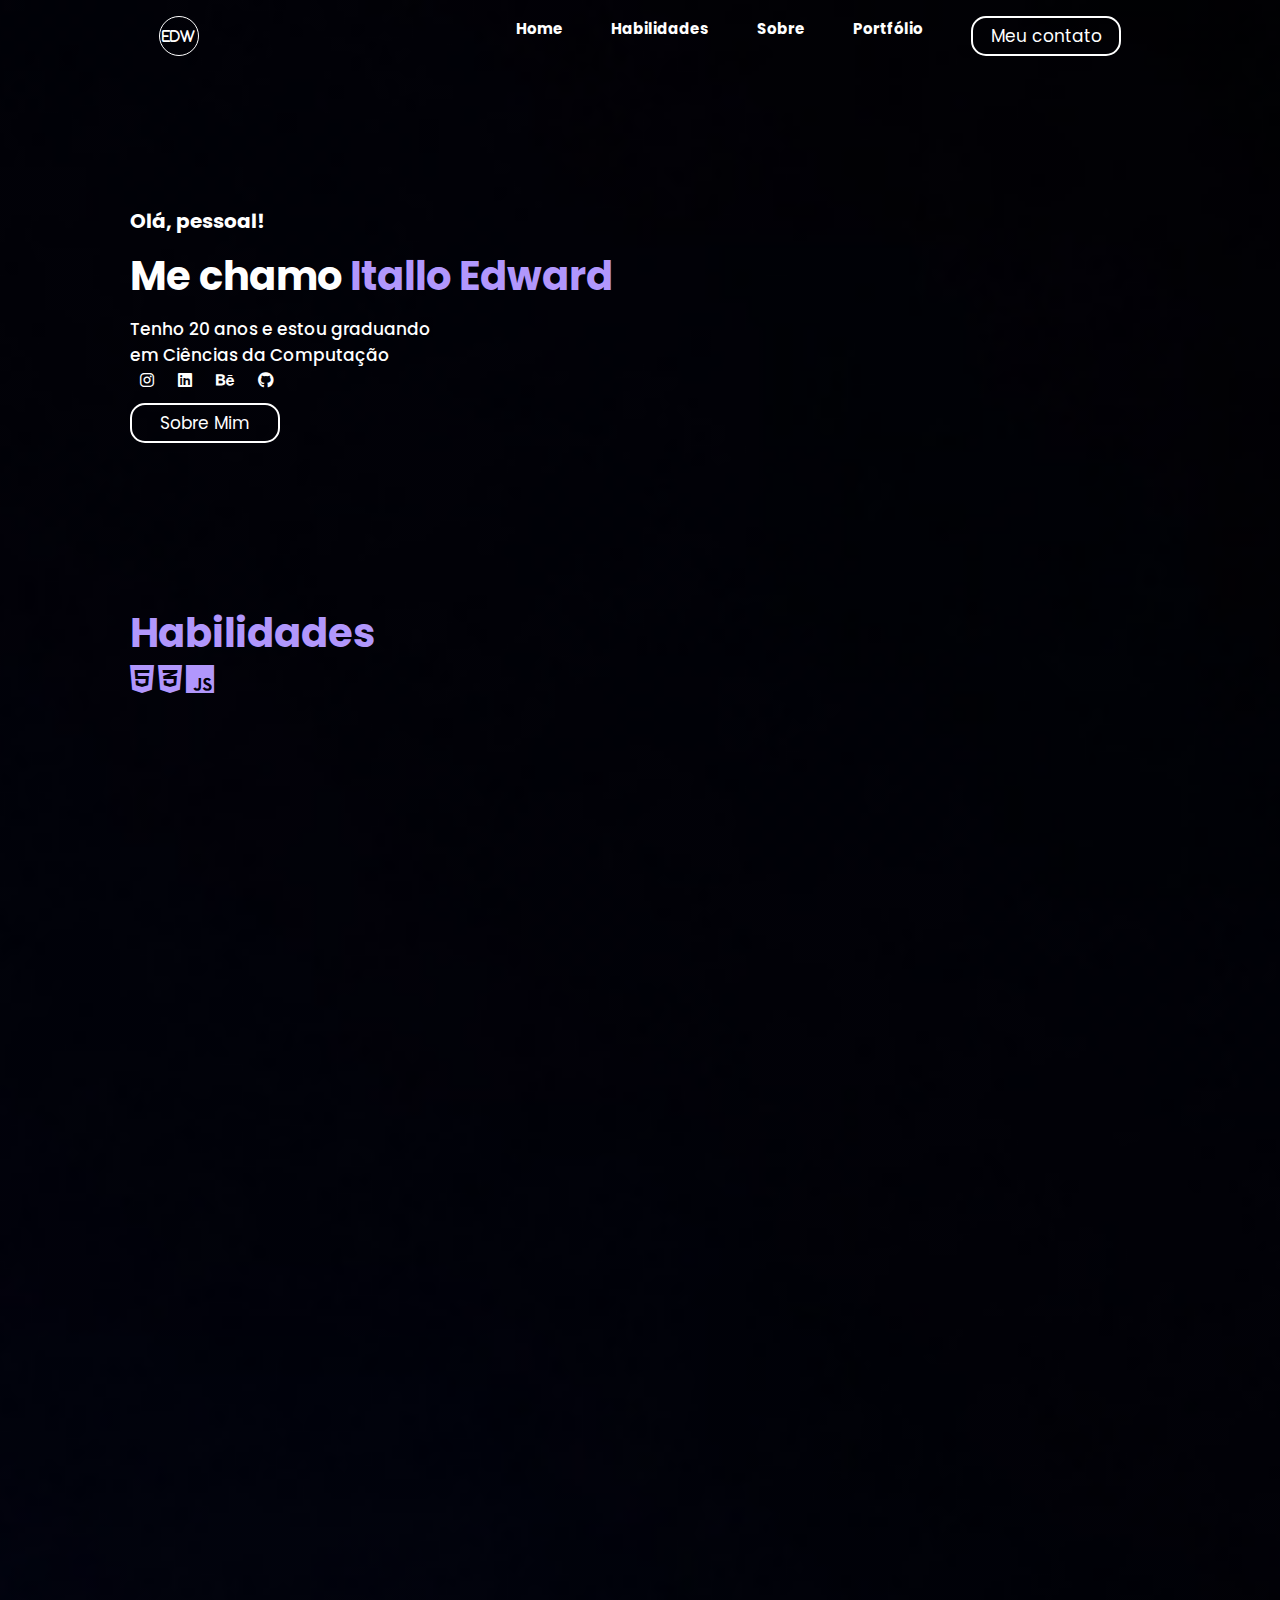
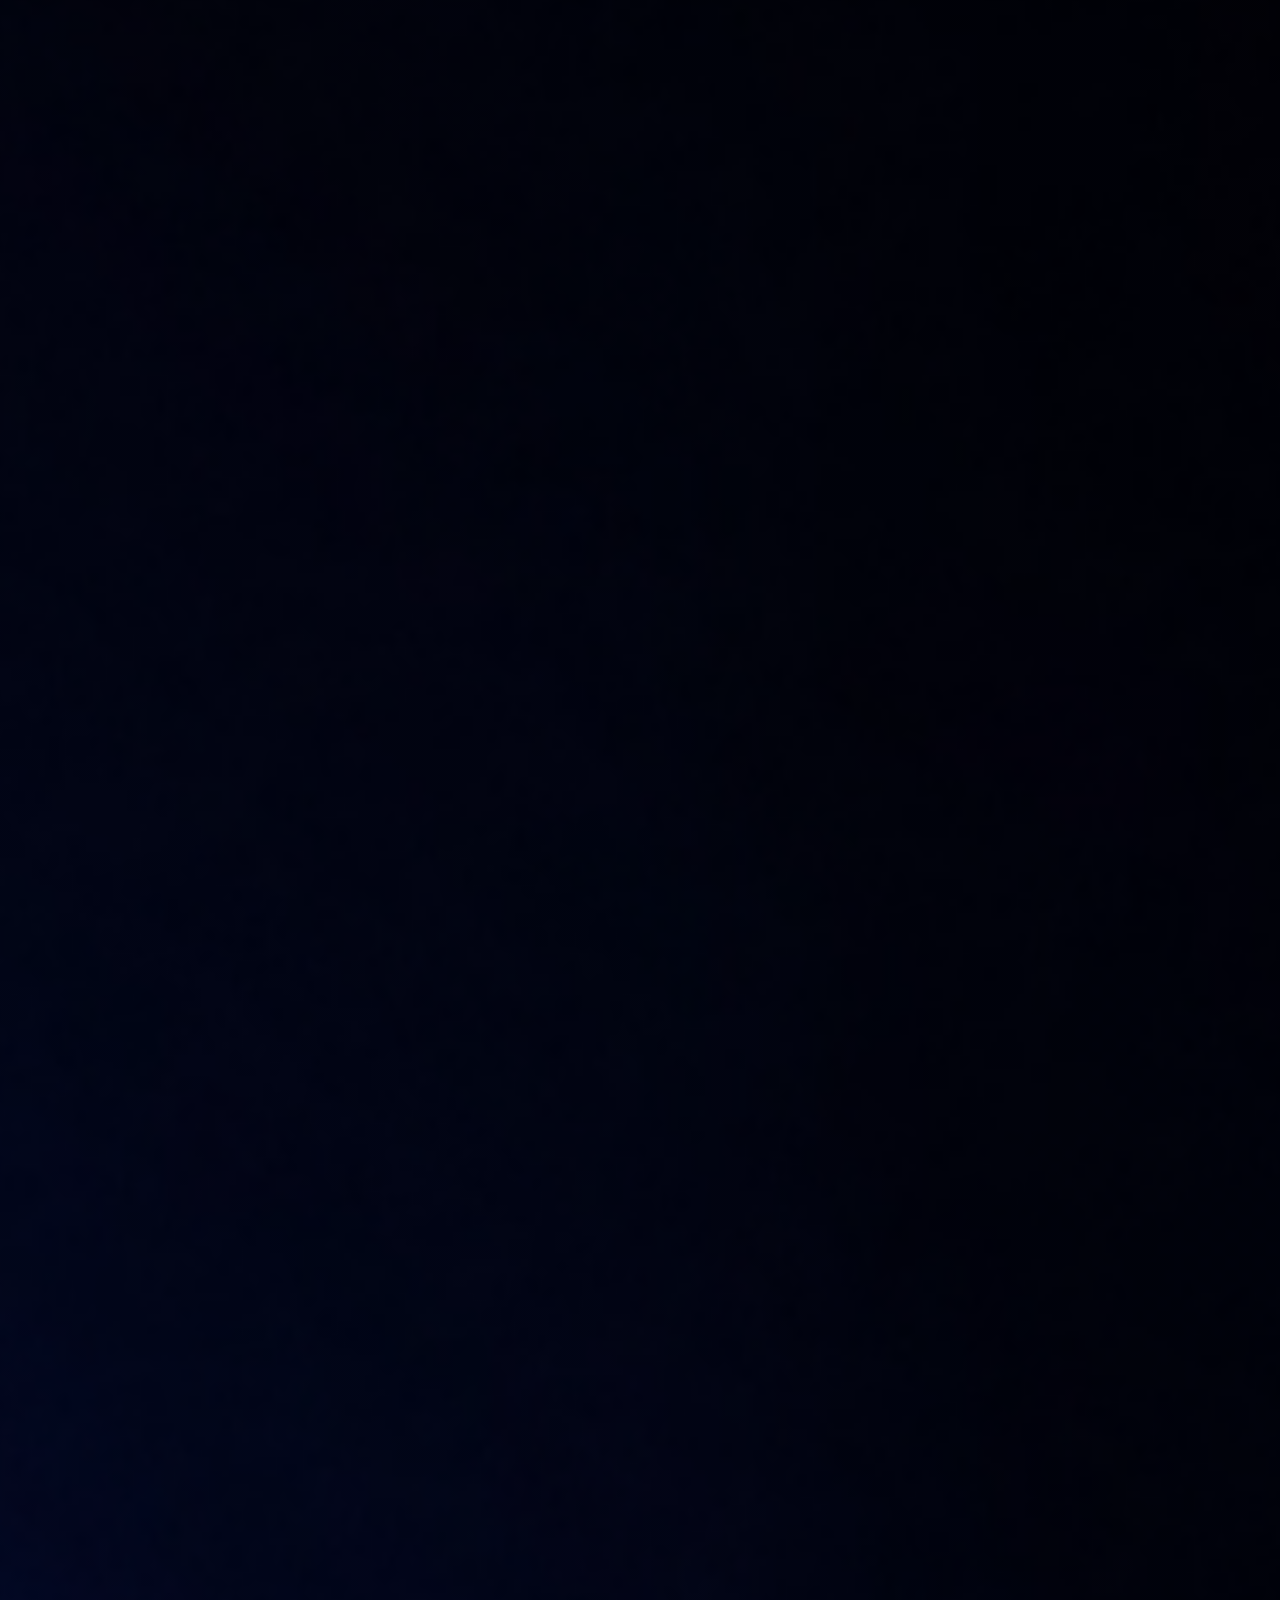
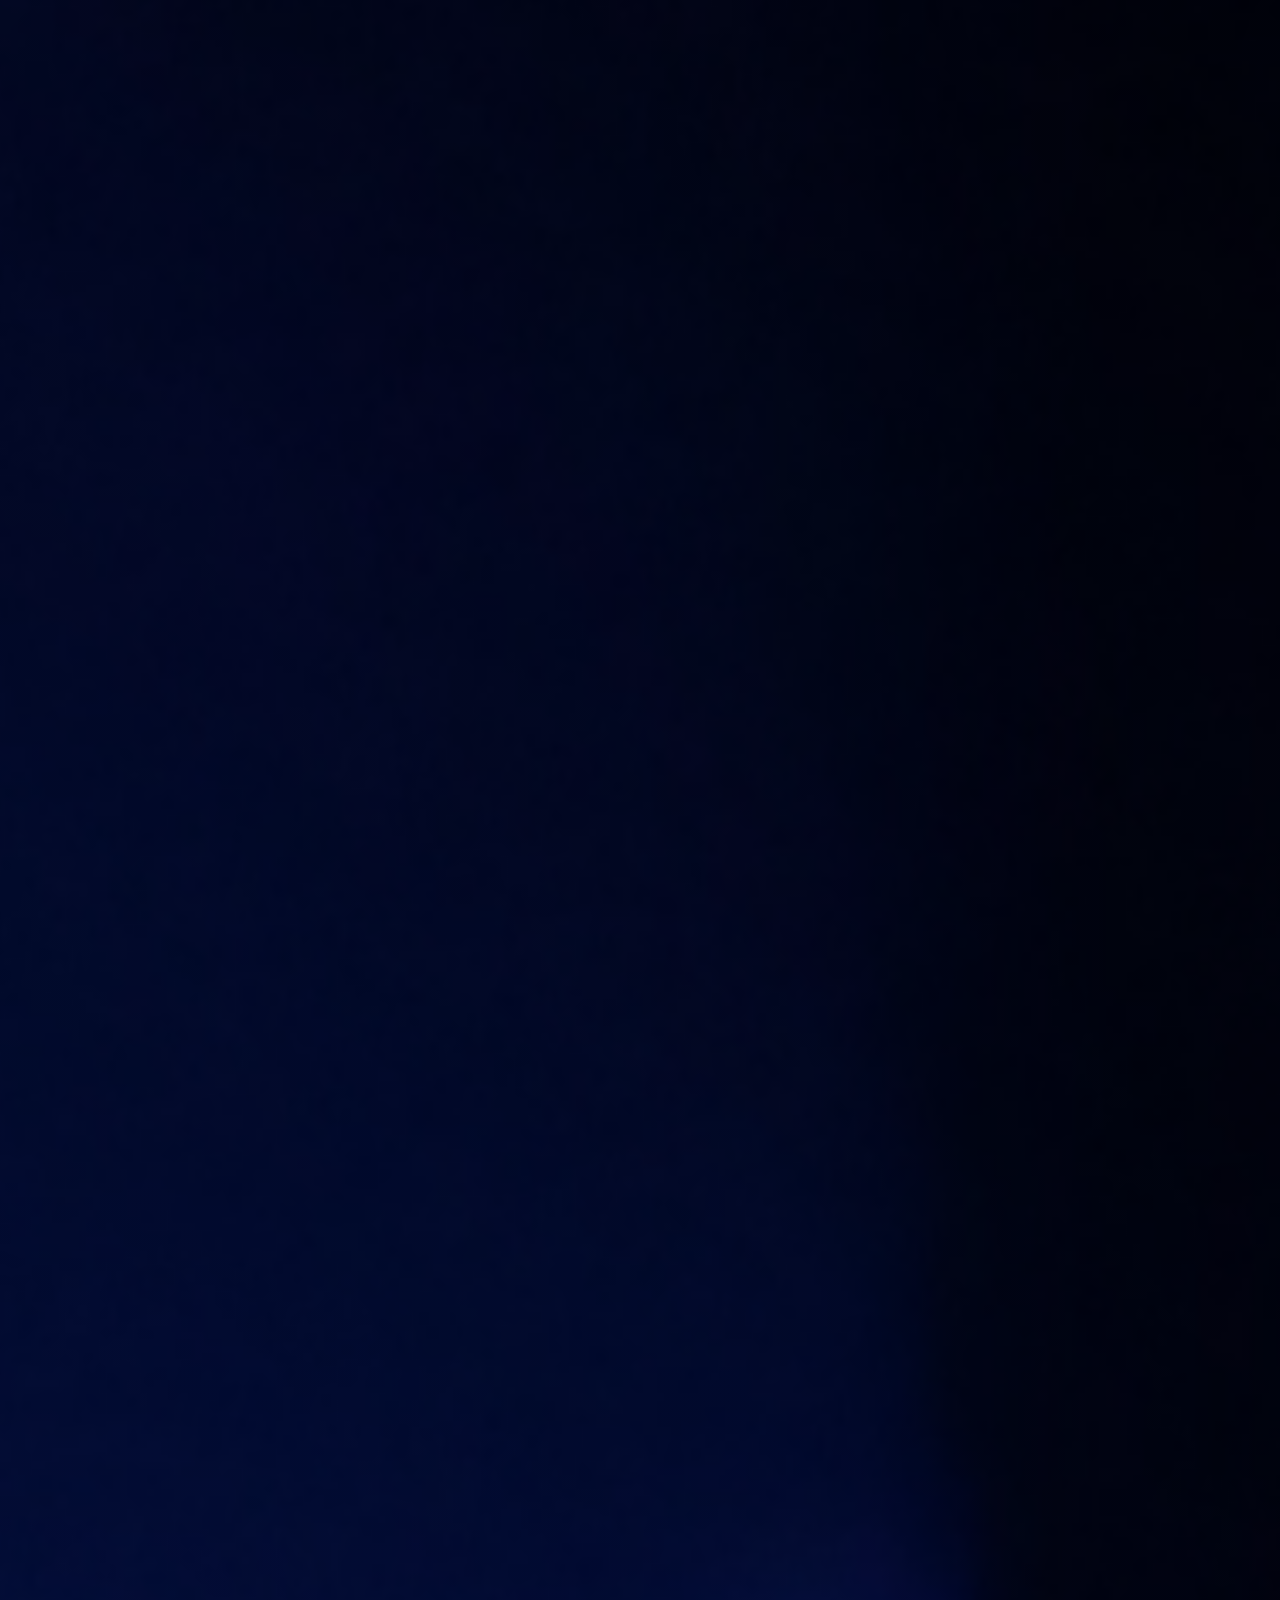
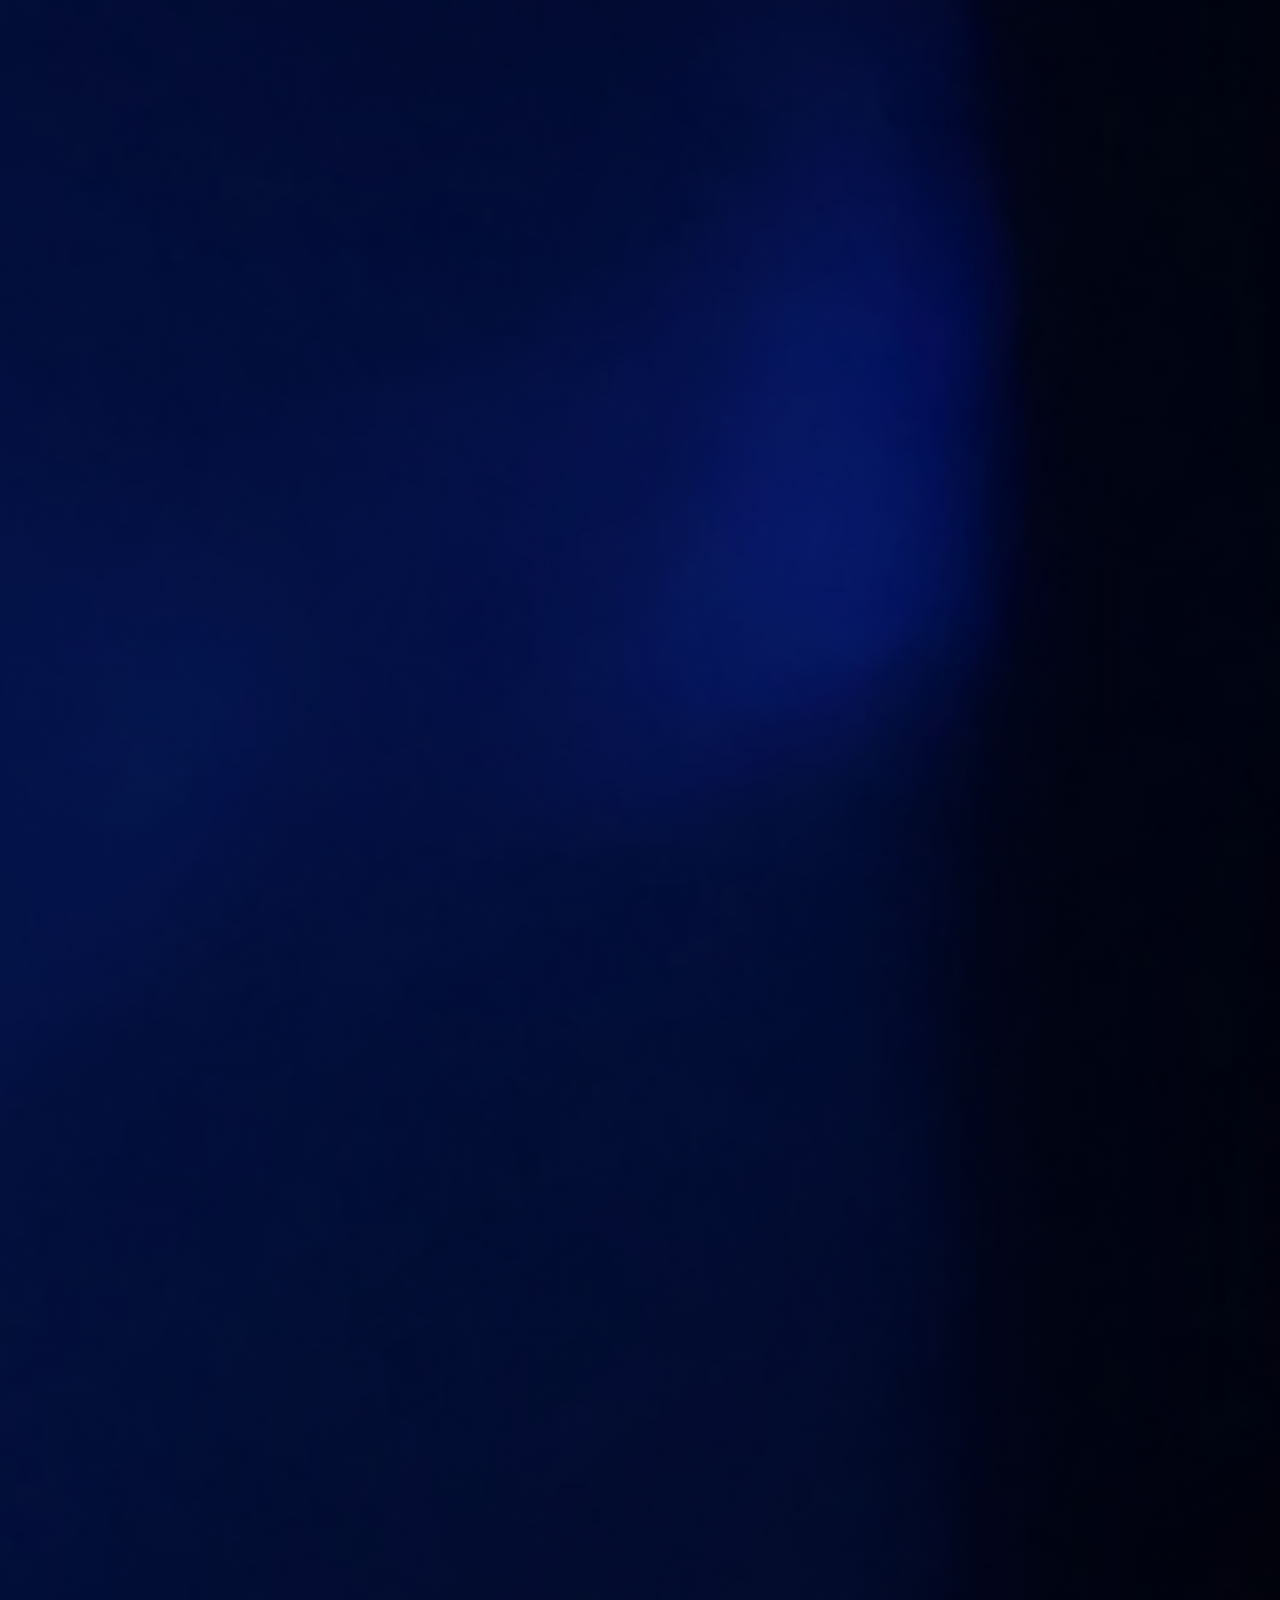
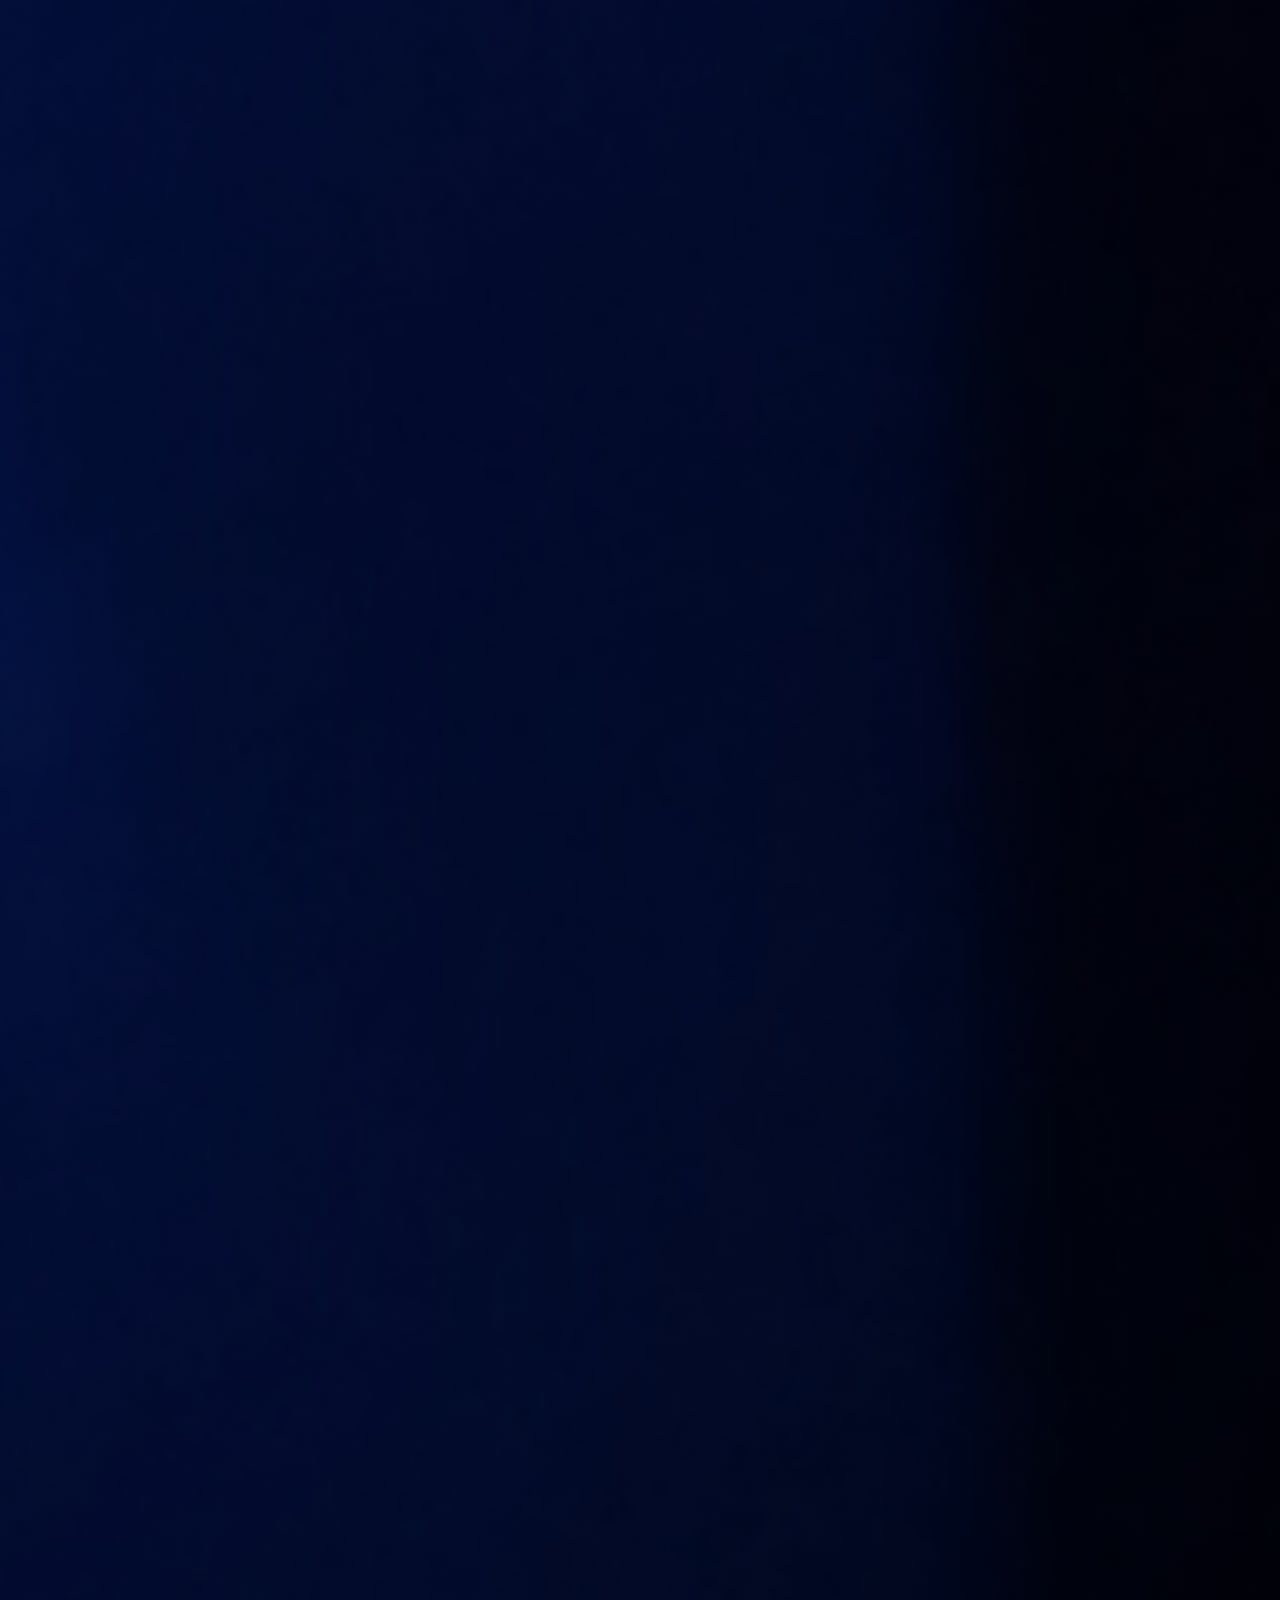
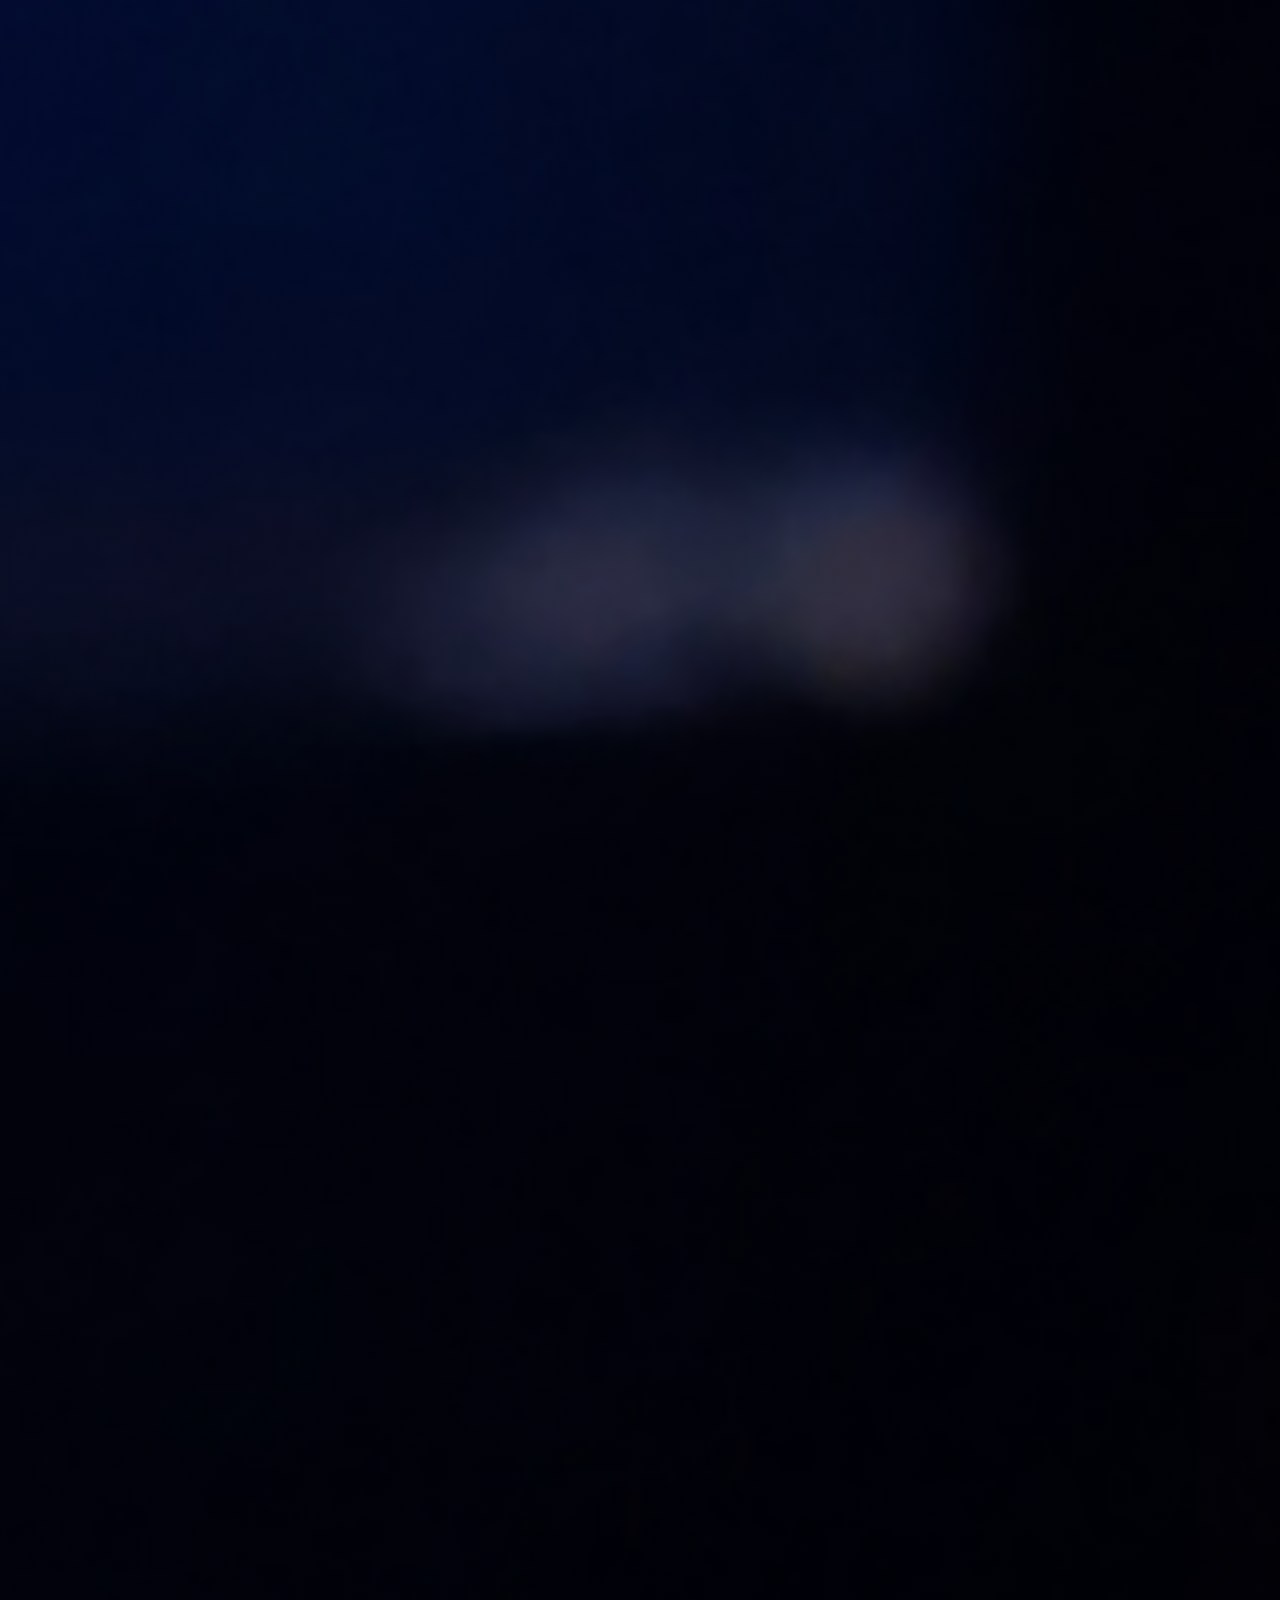
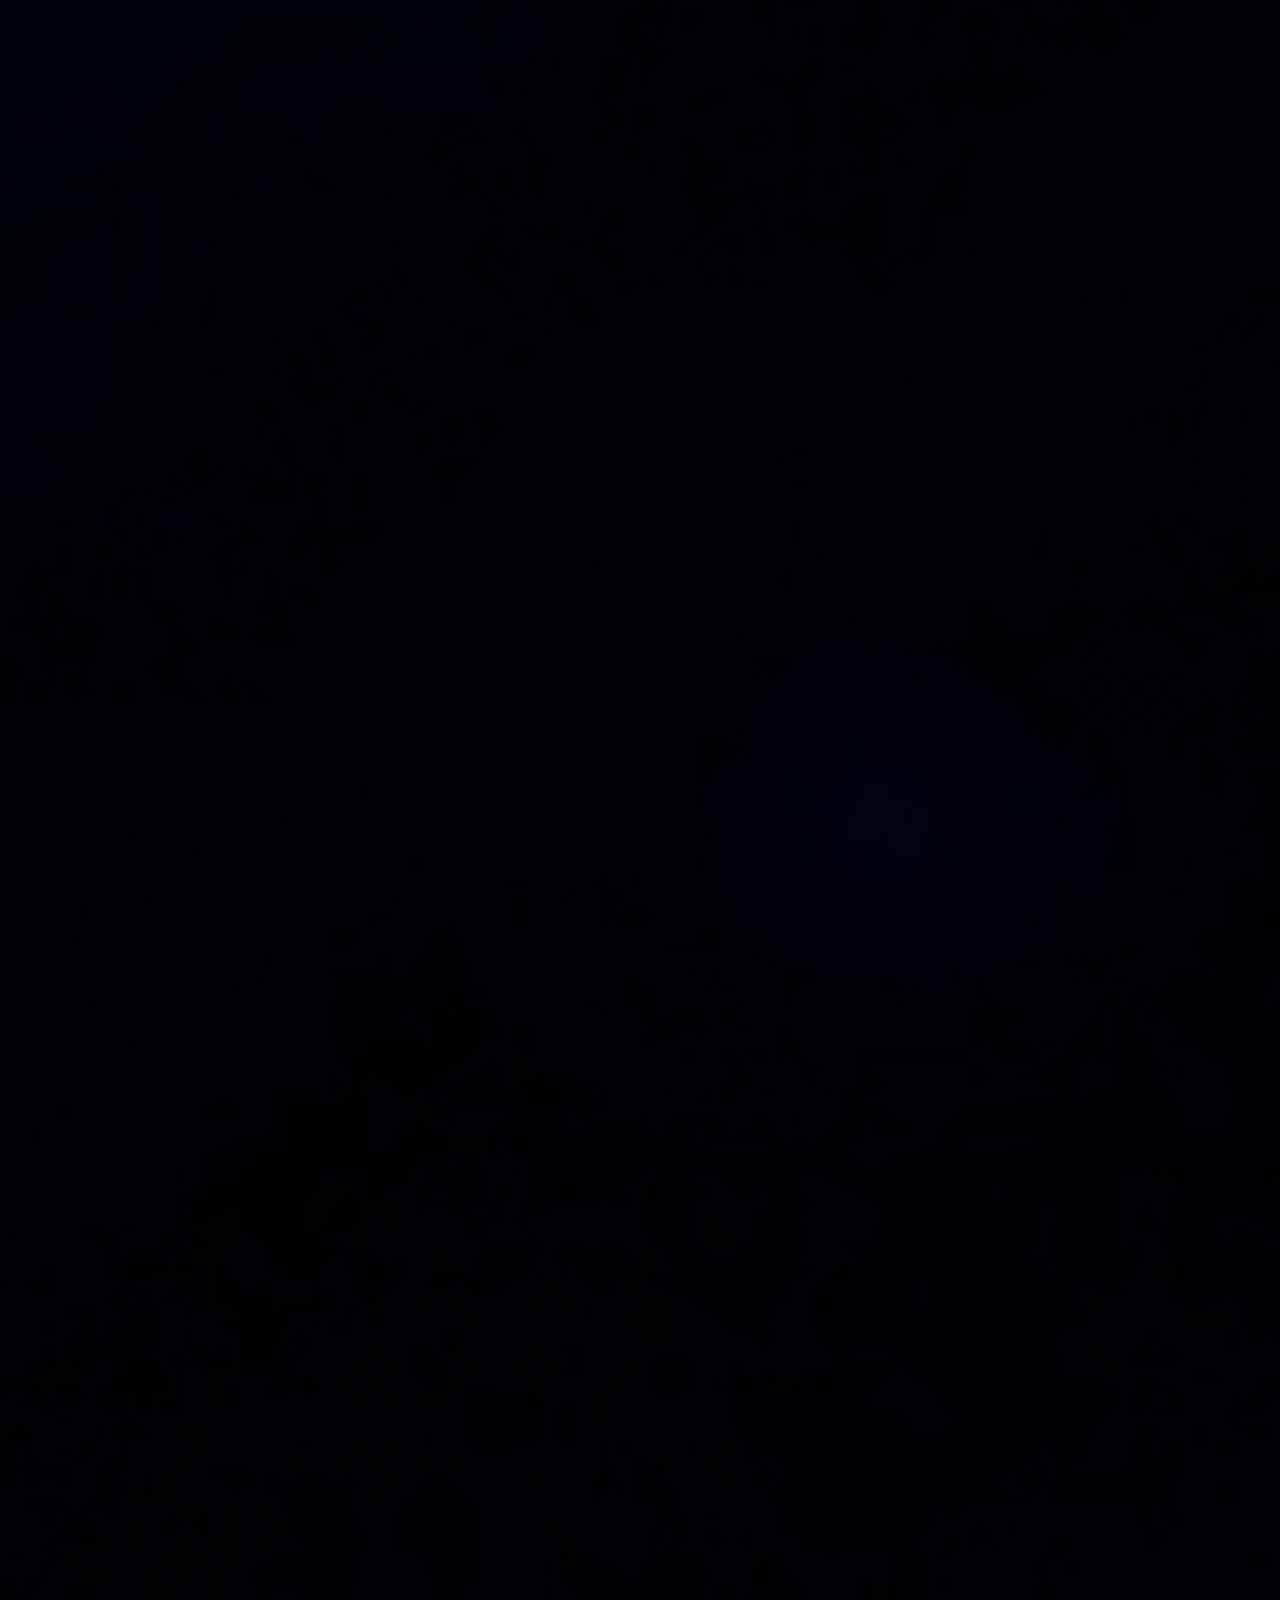
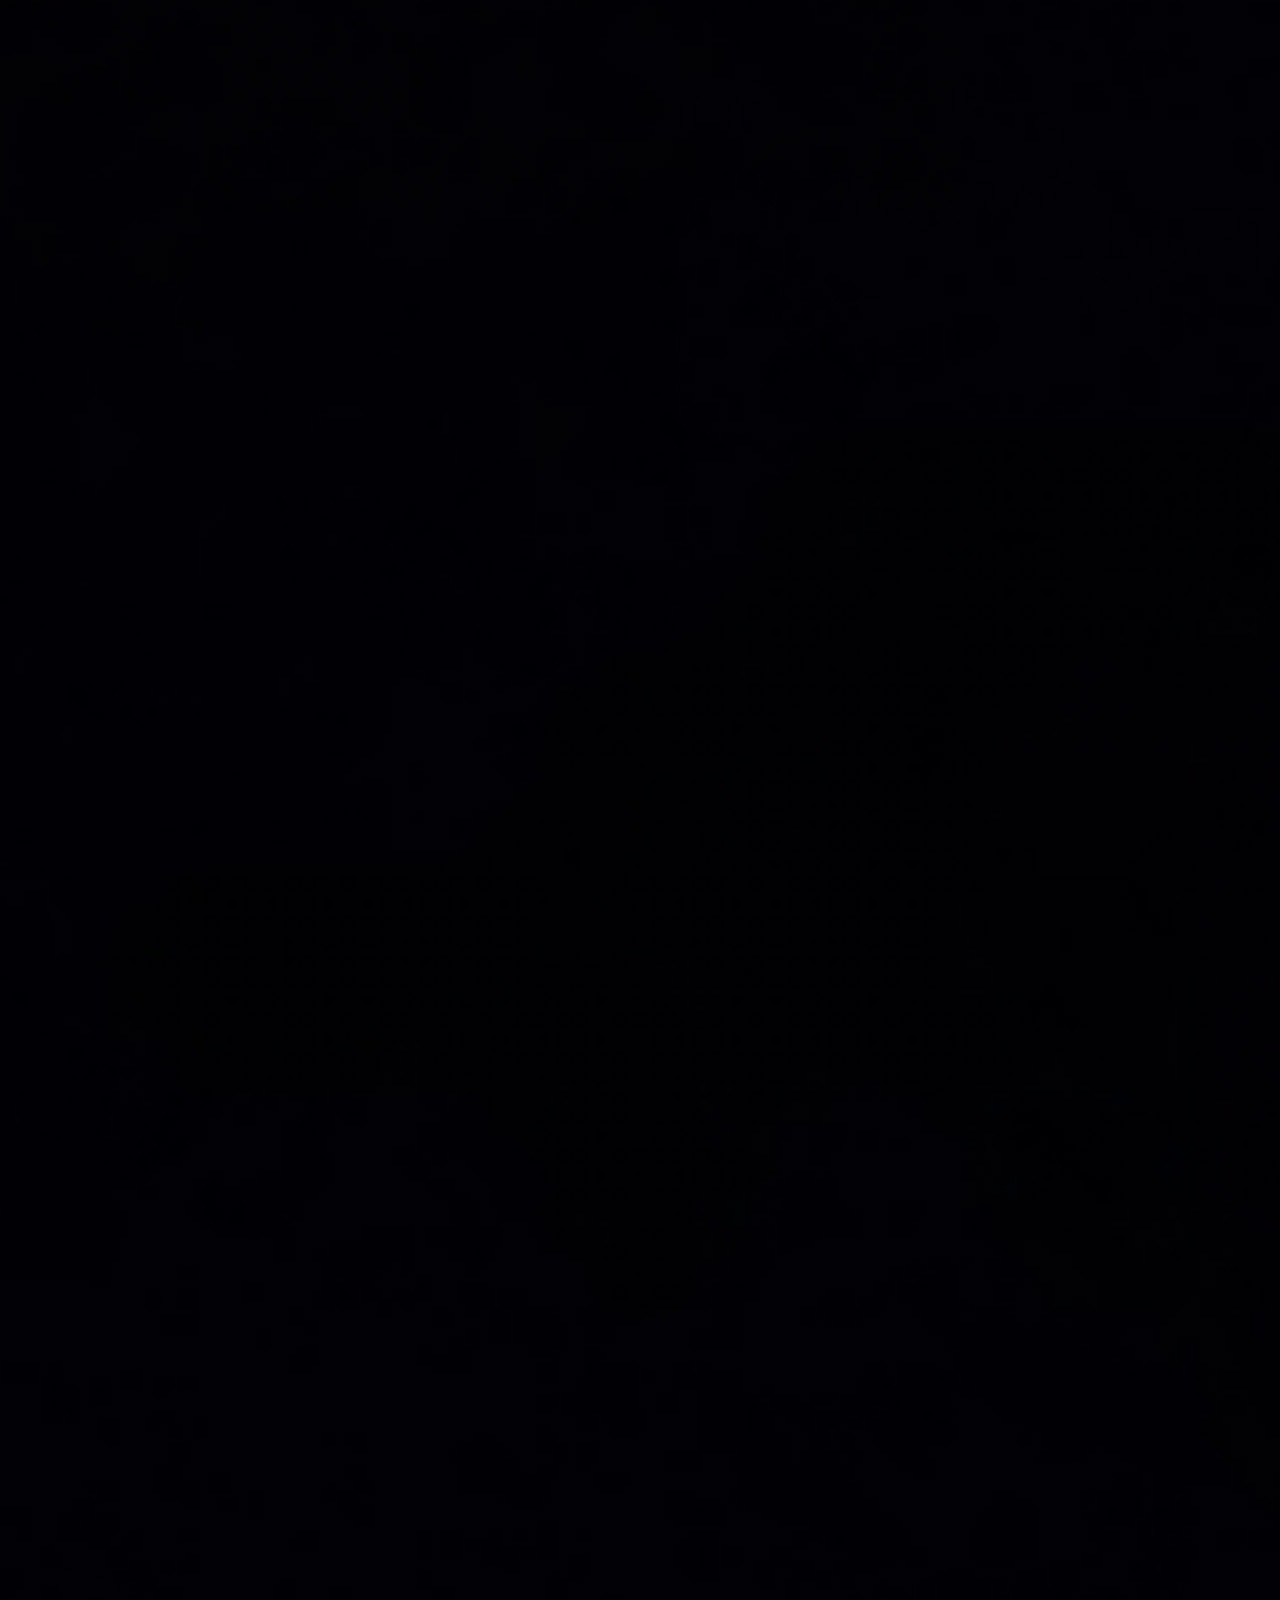
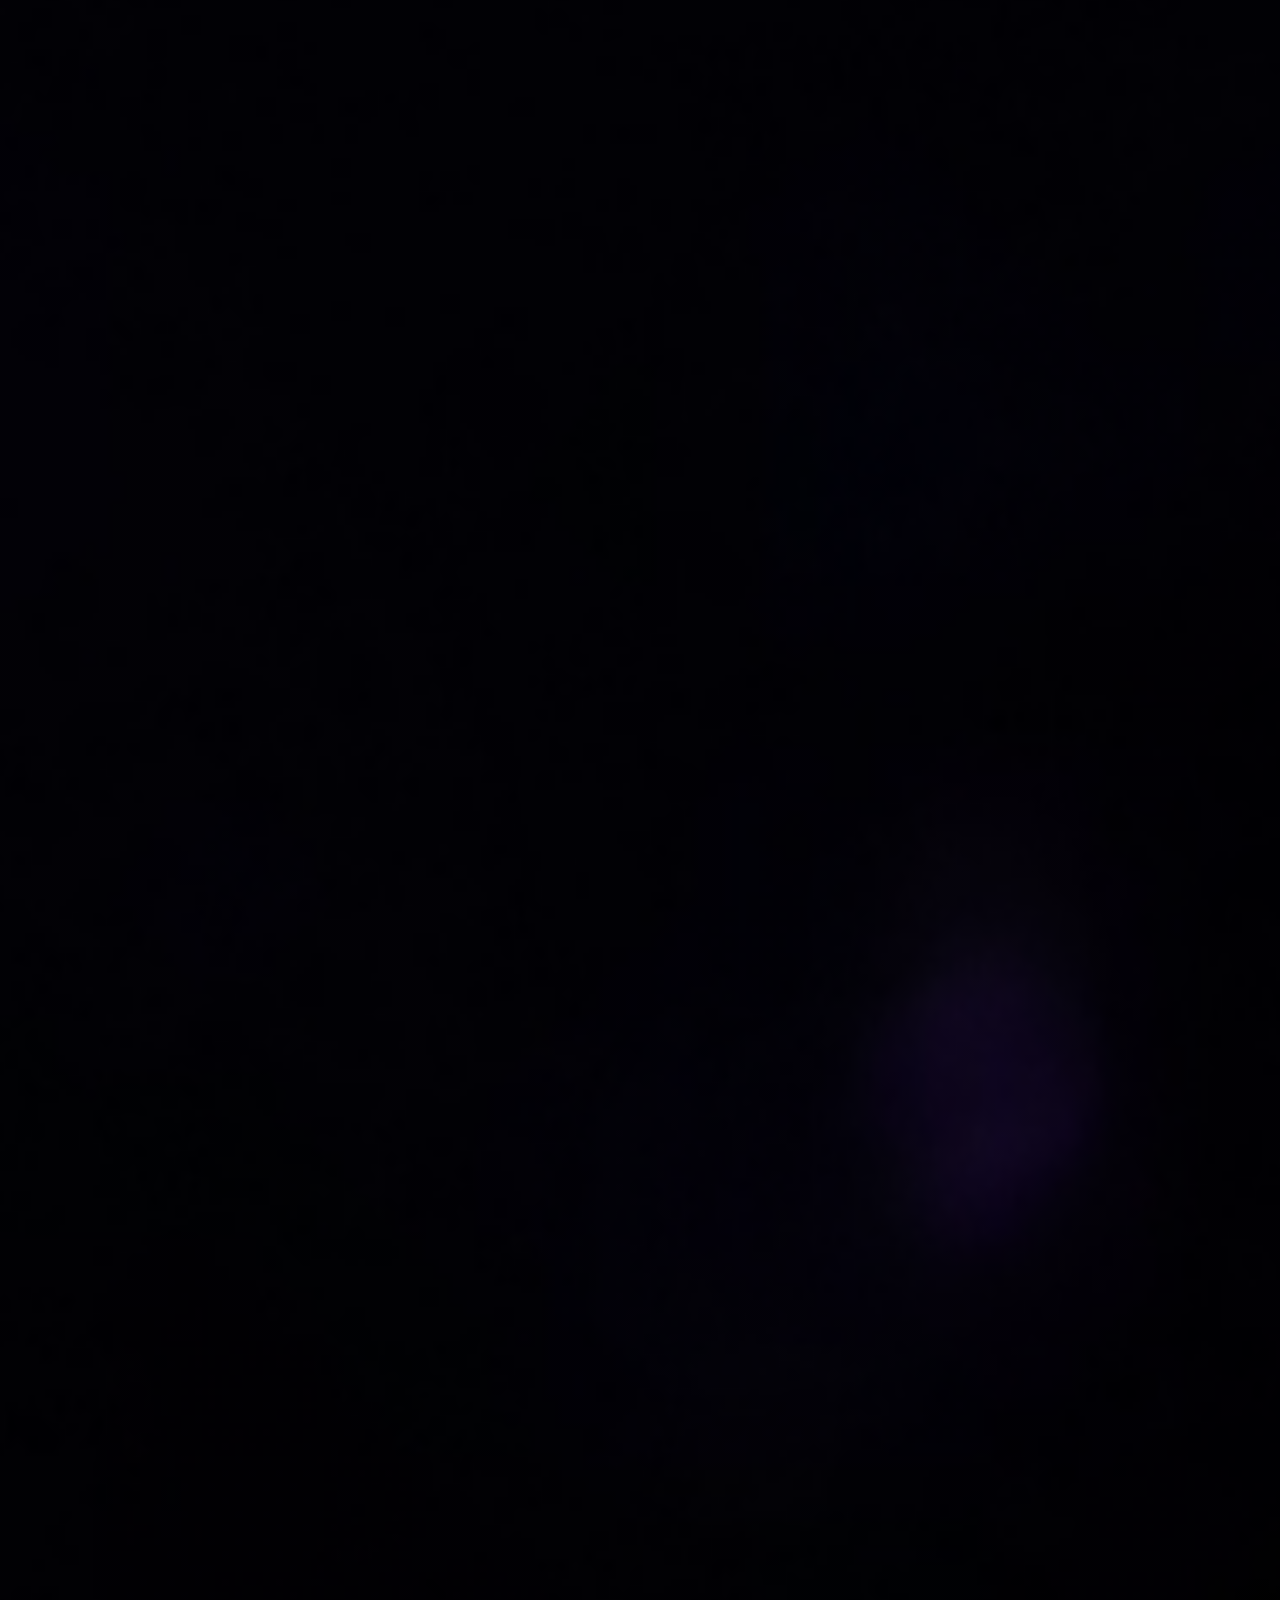
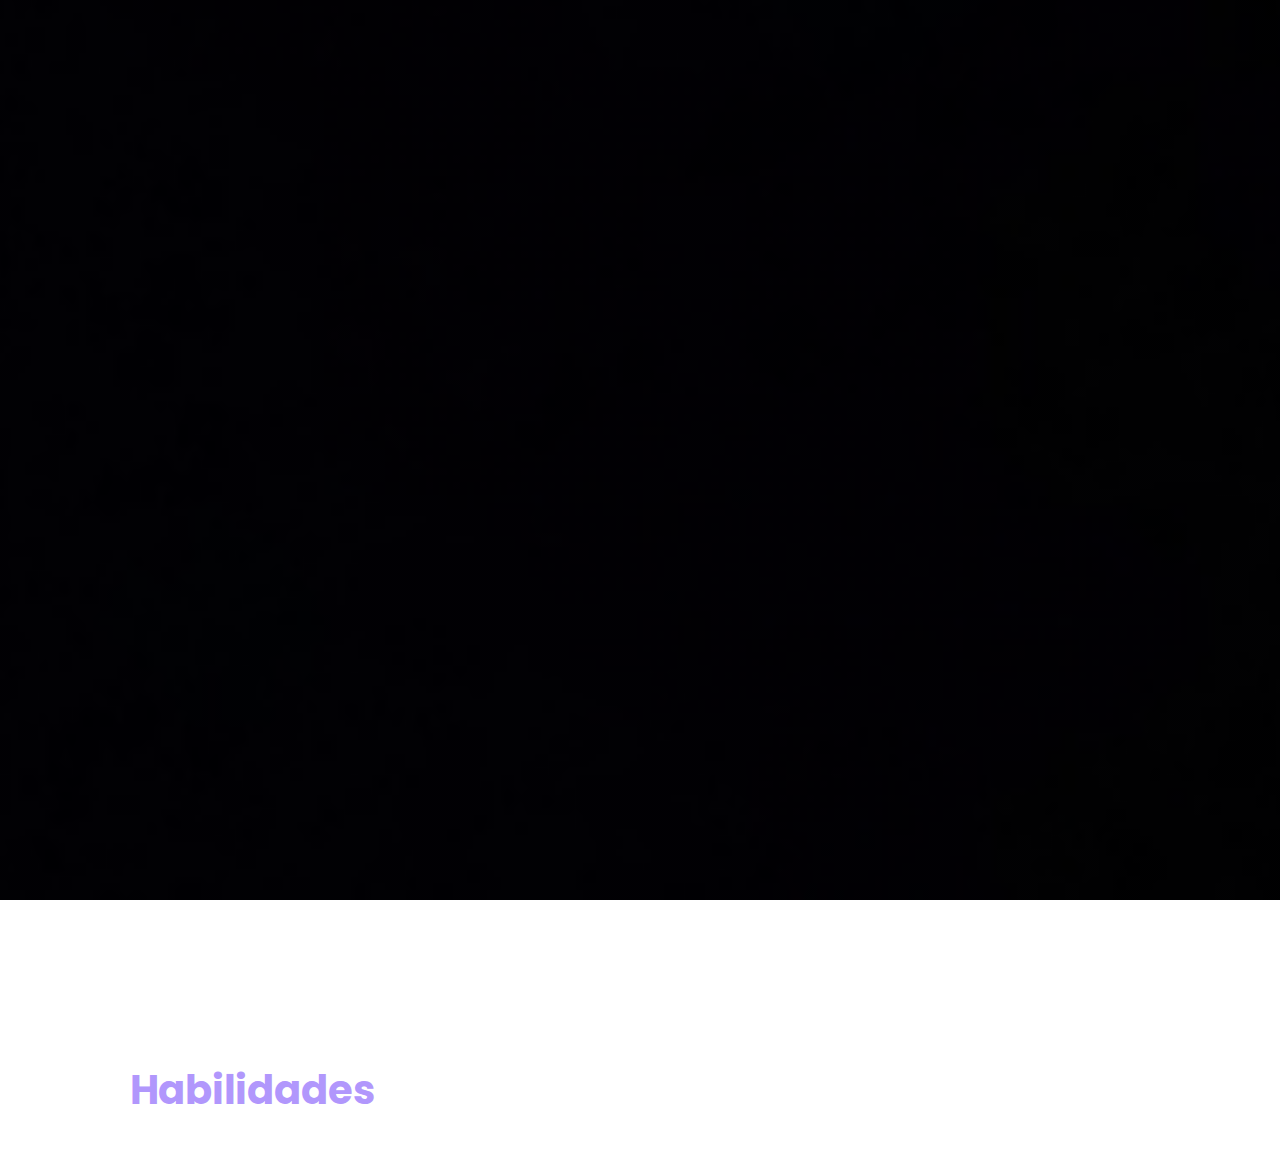
<file: ITALLOEDW/index.html>
<!DOCTYPE html>
<html lang="en">
<head>
  <meta charset="UTF-8">
  <meta name="viewport" content="width=device-width, initial-scale=1.0">
  <link rel="stylesheet" href="https://cdnjs.cloudflare.com/ajax/libs/font-awesome/6.1.0/css/all.min.css">
  <link rel="stylesheet" href="style.css">
  <title>Portfólio</title>
</head>
<body>
  

  <div class="background">
    <header>
      <div class="logo">
        <i class="fa-solid fa-e"></i>
        <i class="fa-solid fa-d"></i>
        <i class="fa-solid fa-w"></i>
      </div>
      <div class="cabecalho-link">
        <li>
          <a href="#">Home</a>
        </li>
        <li>
            <a href="#container-text-dois">Habilidades</a>
          </li>
        <li>
          <a href="#">Sobre</a>
        </li>
        <li>
          <a href="#">Portfólio</a>
        </li>
        <button>Meu contato</button>
      </div>
    </header>

    <div class="container-text">
      <div class="text">
        <h3>Olá, pessoal!</h3>
        <h1>Me chamo <span>Itallo Edward</span></h1>
        <p>Tenho 20 anos e estou graduando 
          <br>em Ciências da Computação</p>
          <div class="redes-sociais">
            <a href="https://www.instagram.com/edw.codes/"><i class="fa-brands fa-instagram"></i></a>
            <a href="https://www.linkedin.com/in/itallo-edward-9411a1252/"><i class="fa-brands fa-linkedin"></i></a>
            <a href="https://www.behance.net/italloedward"><i class="fa-brands fa-behance"></i></a>
            <a href="https://github.com/iT4lloEdw"><i class="fa-brands fa-github"></i></a>
          </div>
          <button class="btn">Sobre Mim</button

           
      </div>
    </div>
  </div>

  <div id="container-text-dois">
    <div class="text">
      <h1><span>Habilidades</span></h1>
    
        <div class="icones">
            <i class="fa-brands fa-html5 fa-2x" style="color: #B197FC;"></i>
            <i class="fa-brands fa-css3-alt fa-2x" style="color: #B197FC;"></i>
            <i class="fa-brands fa-js fa-2x" style="color: #B197FC;"></i>
        </div>
    </div>
  </div>
</div>

<div id="container-text-dois">
    <div class="text">
      <h1><span style=>Habilidades</span></h1>
    
        <div class="icones">
            <i class="fa-brands fa-html5 fa-2x" style="color: white;"></i>
            <i class="fa-brands fa-css3-alt fa-2x" style="color: #ffffff;"></i>
            <i class="fa-brands fa-js fa-2x" style="color: #ffffff;"></i>
        </div>
    </div>
  </div>
</div>
  
</body>
</html>
</file>
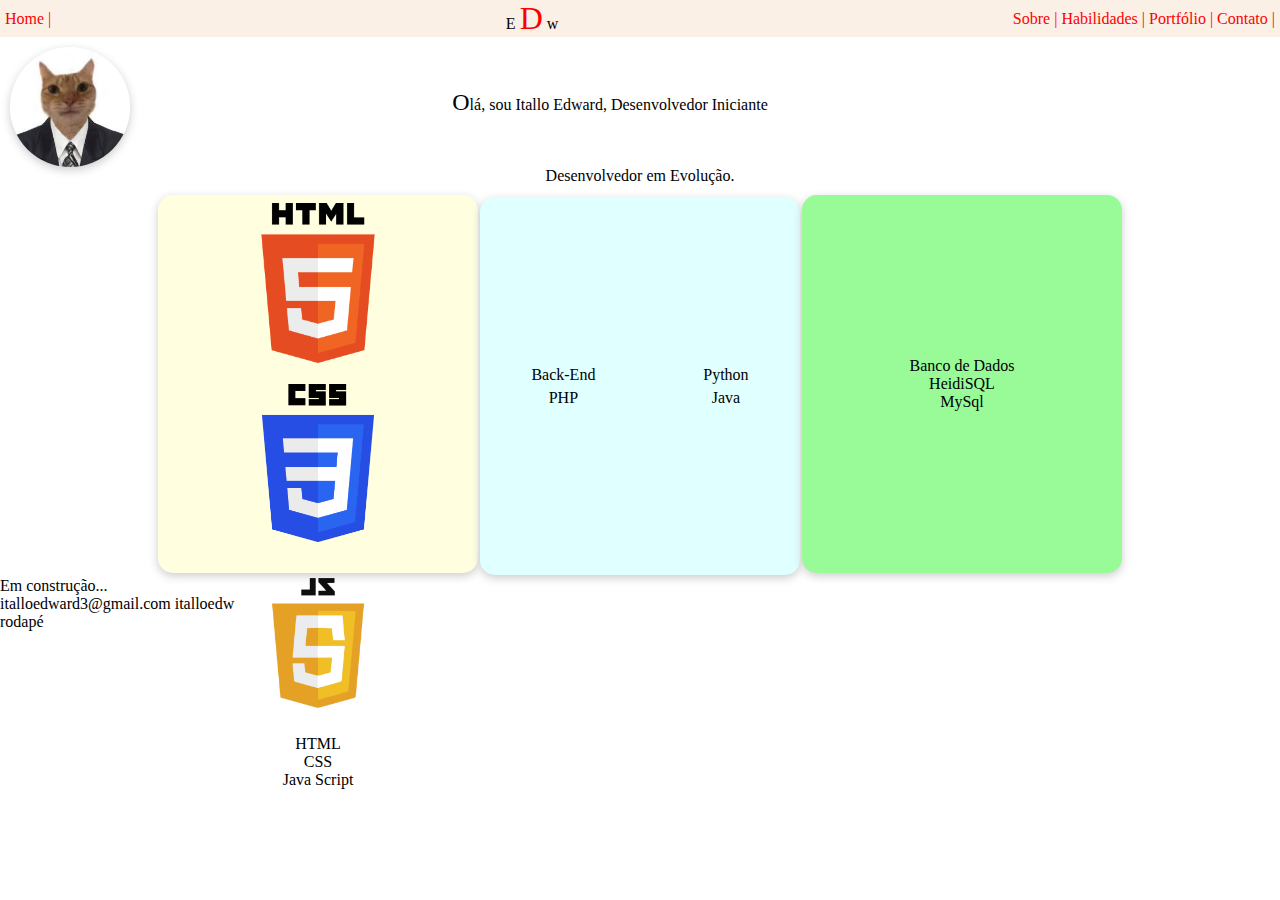
<file: portfolio.html>
<!DOCTYPE html>
<html lang="en">
<head>
    <meta charset="UTF-8">
    <meta http-equiv="X-UA-Compatible" content="IE=edge">
    <meta name="viewport" content="width=device-width, initial-scale=1.0">
    <link rel="stylesheet" type="text/css" href="estilo.css">
    <title>Portfólio</title>
</head>
<body>
    <div id="cabecalho">
        <div class="links">
            <a href="portfolio.html">Home | </a>
            </div>
        <div>
            <span class="e">E</span>
            <span class="d">D</span>
            <span class="w">w</span>
        </div>
        <div class="links">
            <a href="#sobre">Sobre | </a>
            <a href="#habilidades">Habilidades | </a>
            <a href="#portfolio">Portfólio | </a>
            <a href="#contatos">Contato | </a>
        </div>
    </div>
    
    <div id="apresentacao">
        <div class="foto"><img src="images.jpg" width="30%"></div>
        <div class="ola"><p class="maior">Olá, sou Itallo Edward, Desenvolvedor Iniciante</p></div>
    </div>
    <div id="sobre">
        <div>Desenvolvedor em Evolução.</div>
    </div>
    <div id="habilidades">
        <div class="front">
            <div class="item-grid"><img src="html.png" width="50%"></div>
            <div class="item-grid"><img src="css.png" width="35%"></div>
            <div class="item-grid"><img src="js.png" width="65%"></div>
            <div>HTML</div>
            <div>CSS</div>
            <div>Java Script</div>
            
        </div>
        <div class="back">
            Back-End
            <div>Python</div>
            <div>PHP</div>
            <div>Java</div>
        </div>
        <div class="bd">
            Banco de Dados
            <div>HeidiSQL</div>
            <div>MySql</div>
        </div>
    </div>
    <div id="portfolio">
        Em construção...
    </div>
    <div id="contatos">
        italloedward3@gmail.com
        italloedw
    </div>
        <div id="rodape">
            rodapé
        </div>
    
    
</body>
</html>
</file>
<file: ITALLOEDW/style.css>
@import url('https://fonts.googleapis.com/css2?family=Poppins:ital,wght@0,100;0,200;0,300;0,400;0,500;0,600;0,700;0,800;0,900;1,100;1,200;1,300;1,400;1,500;1,600;1,700;1,800;1,900&display=swap');

* {
    margin: 0;
    padding: 0;
    box-sizing: border-box;
    text-decoration: none;
    list-style: none;
    font-family: "Poppins", sans-serif;
}

body {
    
}

.background {
    background: linear-gradient(rgba(0, 0, 0, 0.5), rgba(0, 0, 0, 0.5)), url(IMG_20240515_213709.jpg);
    background-size: cover;
    background-position: center;
    width: 100%;
    height: 1700vh;
}

header {
    display: flex;
    justify-content: space-around;
    max-width: 100%;
    align-items: center;
    text-align: center;
    padding-top: 1rem;
}

.cabecalho-link {
    display: flex;
    gap: 3rem;
    font-weight: 300;
    cursor: pointer;
}

.cabecalho-link a {
    font-weight: bold;
    color: #fff;
    font-size: 15px;
}

.cabecalho-link a:hover {
    color: #401a74;
    transition: 0.3s all;
}

.logo {
    height: 40px;
    width: 40px;
    background: transparent;
    border: 1px solid #fff;
    color: #fff;
    border-radius: 50%;
    display: inline-flex;
    align-items: center;
    justify-content: center;
    font-size: 13px;
    cursor: pointer;
}

button {
    color: #fff;
    background: transparent;
    border: solid 2px #fff;
    padding: 5px;
    border-radius: 15px;
    font-size: 17px;
    width: 150px;
    cursor: pointer;
}

button:hover {
    background-color: #401a74;
    color: #fff;
    transition: 0.5s;
}

.container-text {
    padding: 150px 0 0 130px;
}

#container-text-dois {
    padding: 150px 0 0 130px;
}

.text h3 {
    color: #fff;
    font-size: 20px;
}

.text h1 {
    font-size: 40px;
    color: #fff;
    margin-top: 10px;
}

.text span {
    color: #B197FC;
}

.text span:hover {
    color: #401a74;
    transition: 0.3s;
}

.text p {
    color: #fff;
    font-size: 17px;
    font-weight: 500;
    margin-top: 10px;
}

.redes-sociais a {
    color: #fff;
    padding: 10px;
    margin-top: 5px;
}

.redes-sociais a:hover {
    color: #401a74;
    transition: 0.6s;
}

.btn {
    margin-top: 10px;
}
</file>
<file: estilo.css>
* {
    margin: 0px;
    padding: 0px;
}

a {
    text-decoration: none;
    color: red;
}

a:hover {
    color: darkred;
}

.maior::first-letter {
    font-size: 1.5em;
}

#cabecalho {
    background-color: #FAF0E6;
    display: flex;
    flex-direction: row;
    justify-content: space-between;
    padding-left: 5px;
    padding-right: 5px;
}

#apresentacao {
    display: flex;
    flex-direction: row;
}

.d {
    color: red;
    font-size: 2em;
}
.c {
    color: blue;
    font-size: 1.5em;
}

.a {
    color: black;
    font-size: 2em;
}

.links {
    align-content: center;
}

.foto {
    width: 25vw;
    border-radius: 50%;
    width: 120px;
    height: 120px;
    overflow: hidden;
    position: relative;
    background-color: azure;
    margin-top: 10px;
    margin-left: 10px;
    box-shadow: 0 3px 10px 0 #CCC;
}

.foto img {
    position: absolute;
    bottom: 0;
    width: 100%;
}

.ola {
    width: 75vw;
    align-content: center;
    text-align: center;
}

#sobre {
    text-align: center;
}

#habilidades {
    margin-top: 10px;
    text-align: center;
    display: flex;
    flex-direction: row;
    justify-content: center;
}

.back {
    background-color: #E0FFFF;
    width: 25vw;
    height: 42vh;
    border-radius: 15px;
    align-content: center;
    box-shadow: 0 3px 10px 0 #CCC;
    display: grid;
    grid-template-columns: auto auto;
    grid-template-rows: auto auto;
    column-gap: 5px;
    row-gap: 5px;
    margin: 2px;
}

.item-grid {
    text-align: center;
    height: 20vh;
    align-content: center;
}

.front {
    background-color: #FFFFE0;
    width: 25vw;
    height: 42vh;
    border-radius: 15px;
    align-content: center;
    box-shadow: 0 3px 10px 0 #CCC;
}

.bd {
    background-color: #98FB98;
    width: 25vw;
    height: 42vh;
    border-radius: 15px;
    align-content: center;
    box-shadow: 0 3px 10px 0 #CCC;
}

.imagem {
    width: 8vw;
}

.projetos {
    height: 30vh;
    border: 1px solid black;
    text-align: center;
    display: flex;
    flex-direction: row;
    justify-content: space-around;
    align-items: center;
    margin-top: 1vh;
    background-color: black;
    color: white;

}

.item-projeto {
    background-color: #363636;
    width: 19vw;
    height: 27vh;
    max-width: 100%;
}
</file>
